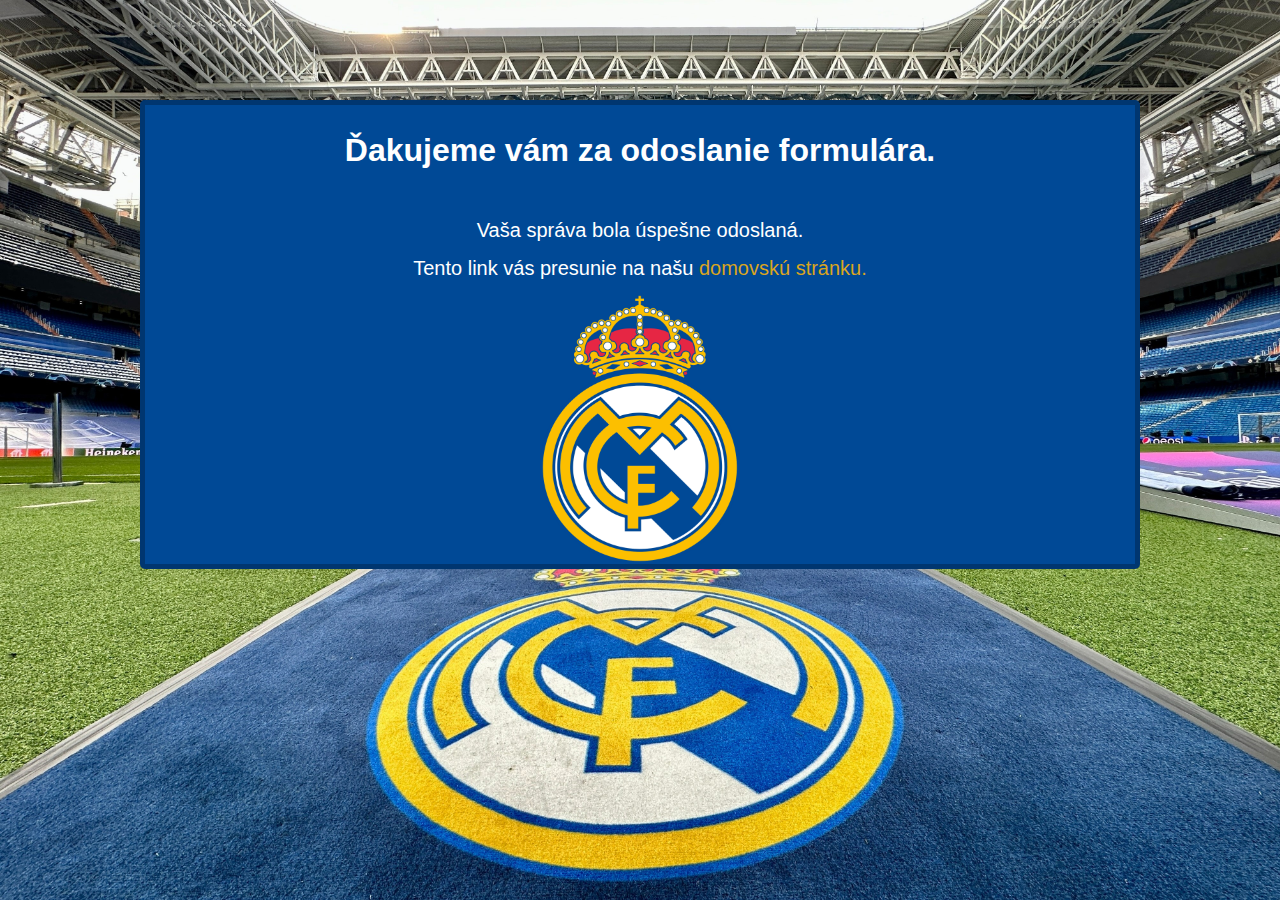
<file: thankyoupage.html>
<!DOCTYPE html>
<html lang="sk">
<head>
    <meta charset="UTF-8">
    <meta name="viewport" content="width=device-width, initial-scale=1.0">
    <title>Thankyoupage</title>
    <link rel="stylesheet" href="css/style.css">
</head>
<body class="thankyoupage">
    <div class="thank-you-container">
        <h1>Ďakujeme vám za odoslanie formulára.</h1>
        <p>Vaša správa bola úspešne odoslaná.</p>
        <p>Tento link vás presunie na našu <a href="index.html">domovskú stránku.</a></p>
        <img src="img/logo.webp" alt="logo" width="200">
    </div> 
</body>
</html>
</file>
<file: css/style.css>
*{
    padding: 0;
    margin: 0;
    text-decoration: none;
    list-style: none;
    box-sizing: border-box;

}
header{
    position: fixed;
    top: 0;
    left: 0;
    right: 0;
}

/*Navigácia*/

nav{
    background: #004996;
    color: white;
    align-items: center;
    display: flex;
    height: 80px;
    font-family:Cambria, Cochin, Georgia, Times, 'Times New Roman', serif;
    width: 100%;
    height: 80px;
}
nav ul {
    width: 100%;
    list-style: none;
    display: flex;
    justify-content: flex-end;
    align-items: center;
}
nav li{
    height: 35px;
    position: relative;
}
nav li::before{
    content: '';
    position: absolute;
    transform: translate(-50%,-50%);
    left: 50%;
    top: 100%;
    width: 0;
    height: 2px;
    background-color: goldenrod;
    transition-duration: .5s;
}
nav li:hover::before{
    width: 70px;
}
nav a {
    height: 100%;
    padding: 0 30px;
    text-decoration: none;
    display: flex;
    align-items: center;
    color: white;
    
}
nav a:hover{
    transition: .5s;
    border-radius: 5px;
}
.logo img{
    width: 55px;
}
.nadpis{
    font-size: 35px;
    align-items: center;
}
.domov h3{
    font-size: 30px;
    border: 2px solid transparent;
    border-bottom-color: goldenrod;
    text-align: center;
    margin-bottom: 40px;
    margin-right: 70px;
    margin-left: 70px;
    margin-top: 20px;
}
.menu-button{
    display: none;
}
@media(max-width: 800px){
    .hideOnMobile{
        display: none;
    }
    .menu-button{
        display: block;
    }
}
@media(max-width: 400px){
    .sidebar{
        width: 100%;
    }
}

/*Footer*/

footer{
    background: #004996;
    padding-top: 50px;
}
.footer-content{
    width: 100%;
    color: white;
}
.footer-content h3{
    font-size: 25px;
    border: 2px solid transparent;
    border-bottom-color: goldenrod;
    text-align: center;
    margin-bottom: 15px;
    margin-right: 70px;
    margin-left: 70px;
    margin-top: 20px;
}
.container{
    width: 100%;
    margin: 0 auto;
    display: flex;
    justify-content: center;
    flex-direction: row;
    height: 270px;
}
.footer-content p{
    text-align: center;
    padding: 5px;
    margin: 0;
}
.footer-content ul{
    text-align: center;
}
.footer-content p i a{
    font-family: Cambria, Cochin, Georgia, Times, 'Times New Roman', serif;
    color: white;
    font-size: 15px;
}
.menu{
    padding: 0;
}
.menu a{
    color: white;
}
.menu li{
    width: auto;
    text-align: center;
    list-style-type: none;
    padding: 7px;
    position: relative;
    color: white;
}
.menu li::before{
    content: '';
    position: absolute;
    transform: translate(-50%,-50%);
    left: 50%;
    top: 100%;
    width: 0;
    height: 2px;
    background-color: goldenrod;
    transition-duration: .5s;
}
.menu li:hover::before{
    width: 70px;
}
.social-icons{
    text-align: center;
    padding: 0;
}
.social-icons li{
    display: inline-block;
    text-align: center;
    padding: 5px;
}
.social-icons i{
    color: white;
    font-size: 25px;
}
a:hover{
    color: goldenrod;
}
.social-icons i:hover{
    color: goldenrod;
}
.bottom-bar{
    background:#003670;
    text-align: center;
    padding: 10px 0;
    margin-top: 20px;
}
.bottom-bar p{
    color: #ffffff;
    margin: 0;
    font-size: 16px;
    padding: 7px;
}
@media only screen and (max-width: 600px) {
    .container {
        flex-direction: column;
        height: 500px;
    }
    .footer-content{
        margin-bottom: 30px;
    }
}
body{
    padding: 0;
    margin: 0;
    font-family:Arial, Helvetica, sans-serif;
}
.logo-body{
    height: 400px;
    display: block;
    margin: 0px auto;
}
h1{
    text-align: center;
    padding-top: 7px;
    padding-bottom: 50px;
    margin-top: 20px;
}
p{
    text-align: center;
    font-size: 20px;
    margin-bottom: 15px;
    padding: 20px;
}

/*Formulár*/

form {
    max-width: 400px;
    margin: 20px auto;
    background: #fff;
    padding: 30px;
    border: 3px solid #004996;
    border-radius: 5px;
    box-shadow: 0 0 10px rgba(0, 30, 95, 0.849);
}
.formular{
    max-width: 1000px;
    margin: 0 auto;
    margin-top: 100px;
}
.formular h3{
    font-size: 30px;
    border: 2px solid transparent;
    border-bottom-color: goldenrod;
    text-align: center;
    margin-bottom: 40px;
    margin-right: 70px;
    margin-left: 70px;
    margin-top: 20px;
}
label {
    display: block;
    margin-bottom: 8px;
    color: #333;
}

input[type="text"],
input[type="email"],
textarea {
    width: 100%;
    padding: 8px;
    margin-bottom: 10px;
    box-sizing: border-box;
    border: 1px solid #004996;
    border-radius: 4px;
}

input[type="submit"] {
    background-color: #004996;
    color: #ffffff;
    padding: 10px 15px;
    border: none;
    border-radius: 4px;
    cursor: pointer;
    font-size: 16px;
}

input[type="submit"]:hover {
    background-color: goldenrod;
}
section{
    max-width: 1000px;
    margin: 0 auto;
    margin-top: 100px;
}
.vysledky{
    background-color: goldenrod;
    color: white;
    padding: 10px 15px;
    border: 1px solid;
    border-radius: 4px;
    cursor: pointer;
    font-size: 16px;
    width: 150px;
    justify-content: center;
    text-align: center;
    margin: 0px auto;
    margin-bottom: 20px;
}
.button{
    color: white;
}
.vysledky:hover {
    background-color: #004996;
}
.vysledky a:hover{
    color: white;
} 

/*História akordeon */

.history{
    max-width: 1000px;
    margin: 0 auto;
    margin-top: 100px;
    padding: 20px;
}
.history h3{
    font-size: 30px;
    border: 2px solid transparent;
    border-bottom-color: goldenrod;
    text-align: center;
    margin-bottom: 15px;
    margin-right: 70px;
    margin-left: 70px;
    margin-top: 20px;
}
.akordeon{
    background-color: #003670;
    color: white;
    padding: 18px;
    cursor: pointer;
    width: 100%;
    border: none;
    text-align: center;
    outline: none;
    font-size: 16px;
    border-radius: 10px;
    transition: 0.4s;
    margin-bottom: 20px;
    margin-top: 10px;
}
.active, .akordeon:hover{
    background-color: #004996;
    color: goldenrod;
}
.panel{
    padding: 0 18px;
    display: none;
    background-color: white;
    color: black;
    overflow: hidden;
    margin-left: 50px;
    margin-right: 50px;
}
.logo1{
    display: block;
    margin: 0px auto;
    margin-bottom: 10px;
}

/*Úspechy*/

.uspechy{
    max-width: 1000px;
    margin: 0 auto;
    margin-top: 100px;
}
.uspechy h3{
    font-size: 30px;
    border: 2px solid transparent;
    border-bottom-color: goldenrod;
    text-align: center;
    margin-bottom: 15px;
    margin-right: 70px;
    margin-left: 70px;
    margin-top: 20px;
}
.titul{
    display: block;
    margin: 0px auto;
}

/*Súpiska*/

.team h3{
    font-size: 30px;
    border: 2px solid transparent;
    border-bottom-color: goldenrod;
    text-align: center;
    margin-bottom: 15px;
    margin-right: 70px;
    margin-left: 70px;
    margin-top: 20px;
}
h2{
    text-align: center;
}
.team{
    max-width: 1000px;
    margin: 0 auto;
    margin-top: 100px;
}
.center{
    font-size: 15px;
    border: 2px solid;
    border-radius: 10px;
    width: 100%;
    height: 65px;
    background-color: #003670;
    color: white;
    justify-content: center;
    margin: 0px auto;
}
.box{
    margin: 0px;
    display: inline-block;
    justify-content: center;
    align-items: center;
    padding: 50px;
    text-align: center;
    width: 300px;
    margin-top: 10px;
}
h4{
    color: #003670;
    font-size: 15px;
}
h5{
    color: #004996;
    font-size: 15px;
}
.hraci{
    display: block;
    margin: 0 auto;
    margin-bottom: 10px;
    margin-top: 10px;
    border: 3px solid #003670;
    width: 250px;
}
.trener1{
    text-align: center;
    justify-content: center;
}
.trener{
    display: block;
    margin: 0 auto;
    margin-bottom: 10px;
    margin-top: 10px;
    border: 3px solid #003670;
    width: 250px;
}

/*História hráči*/

.hraci2{
    display: block;
    margin: 0px auto;
    margin-bottom: 10px;
    margin-top: 10px; 
}
.hracistats{
   border: 5px solid #003670;
   border-radius: 5px;
   width: 370px;
   margin: 0 auto;
   margin-bottom: 50px;
   margin-top: 50px;
}
.hracistats p{
    padding: 0;
    color: #ffffff;
    border: 5px solid #003670;
    background-color: #003670;
    border-radius: 5px;
}
.hracistats h2{
    color: #003670;
    font-size: 25px;
    margin-top: 10px;
    border: 2px solid transparent;
    border-bottom-color: goldenrod;
}
.uspechy p{
    font-size: 15px;
}
.panel h3{
font-size: 30px;
border: 2px solid transparent;
border-bottom-color: goldenrod;
text-align: center;
margin-bottom: 40px;
margin-right: 70px;
margin-left: 70px;
margin-top: 20px;
}
.historia{
    display: block;
    margin: 0px auto;
    margin-bottom: 20px;
    margin-top: 10px;
}
.ligamajstrov{
    display: block;
    margin: 0px auto;
    margin-bottom: 10px;
    margin-top: 10px;
}
.stadium{
    display: block;
    margin: 0px auto;
    margin-bottom: 10px;
    margin-top: 10px;
}
.madrid{
    display: block;
    margin: 0px auto;
    margin-bottom: 10px;
    margin-top: 10px;
}
@media only screen and (max-width: 600px) {
    .panel h3{
       font-size: 20px;
       margin-left: 10px;
       margin-right: 10px;
    }
    .historia{
        width: 300px;
    }
    .ligamajstrov{
        width: 300px;
    }
    .hracistats{
        width: 250px;
    }
    .hraci2{
        width: 220px;
    }
    .stadium{
        width: 350px;
    }
}

/*thankyou page*/

.thank-you-container{
    border: 5px solid #003670;
    max-width: 1000px;
    margin: 0 auto;
    margin-top: 100px;
    border-radius: 5px;
    background-color: #004996;
}
.thank-you-container p {
    padding: 0;
    color: #ffffff;
}
.thank-you-container a{
    color:goldenrod;
}
.thank-you-container h1{
    color: #ffffff;
}
.thank-you-container img{
    display: block;
    margin: 0 auto;
}
.thank-you-container a:hover{
    color: goldenrod;
}
body.thankyoupage{
    background-image: url(../img/backg.jpg);
    background-repeat: no-repeat;
    background-size: cover;
    background-attachment: fixed;
}

/*Slider a bannery*/

.slides-container {
  width: 100%;
  max-width: 100%;
  height: auto;
  
}
.slide, .slide img{
    width: 800px;   
    height: auto;
    margin: 0 auto;
    border: 5px;
    border-radius: 5px;
}
.prev, .next {
  cursor: pointer;
  position: absolute;
  top: 40%;
  width: auto;
  margin: 0 auto;
  padding-left: 500px;
  padding-right: 500px;
  color: #004996;
  font-weight: bold;
  font-size: 18px;
  transition: 0.6s ease;
  border-radius: 0 3px 3px 0;
  user-select: none;
}
.next {
  right: 0;
  border-radius: 3px 0 0 3px;
}

.slide-text {
  color: #000000;
  font-size: 70px;
  text-transform: uppercase;
  font-weight: bold;
  padding: 8px 12px;
  position: absolute;
  bottom: 35%;
  right: 0%;
  max-width: 100%;
  width:100%;
  text-align: center;
}

.fade {
  animation-name: fade;
  animation-duration: 1.5s;
}

@keyframes fade {
  from {opacity: .4} 
  to {opacity: 1}
}
@media only screen and (max-width: 700px) {
.slide, .slide img{
    width: 450px;
}
.prev, .next{
    padding-left: 0px;
    padding-right: 0px;
    top: 25%;
}
.slide-text{
    font-size: 40px;
    bottom: 58%;
}
.box{
    margin: 0 auto;
    display: block;
    padding: 0;
}
.h4{
    text-align: center;
}
.h5{
    text-align: center;
}
}
.qna{
    text-align: center;
    margin: 0px auto;
}
.qna h3{
    font-size: 25px;
    border: 2px solid transparent;
    border-bottom-color: goldenrod;
    text-align: center;
    margin-bottom: 15px;
    margin-right: 70px;
    margin-left: 70px;
    margin-top: 20px;
}
.otazkyodpovede{
    border: 3px solid #004996;
    border-radius: 5px;
    box-shadow: 0 0 10px rgba(0, 30, 95, 0.849);
    margin-top: 5px;
    margin-bottom: 50px;
}
.form-button {
    width: 100%;
    padding: 5px;
    margin: 10px;
    border: 1px solid #ccc;
    border-radius: 5px;
    background-color: #004996;
    color: white;
    cursor: pointer;
}
.form-container{
    margin-top: 100px;
}
.form-title {
    font-size: 20px;
    font-weight: bold;
    margin-bottom: 10px;
}

.form-group {
    margin-bottom: 10px;
}
.form-container h3{
    font-size: 25px;
    border: 2px solid transparent;
    border-bottom-color: goldenrod;
    text-align: center;
    margin-bottom: 15px;
    margin-right: 70px;
    margin-left: 70px;
    margin-top: 20px;
}
.form-input {
    width: 100%;
    padding: 5px;
    border: 1px solid #ccc;
    border-radius: 5px;
}
.answer{
    font-size: 20px;
    margin-bottom: 25px;
}
.question{
    font-size: 20px;
}
.button_edit{
    background-color: goldenrod;
    border-radius: 5px;
    border: 2px solid goldenrod;
    width: 10%;
    margin-bottom: 10px;
    text-align: center;
    margin: 0px auto;
    margin-top: 5px;
}
.button_edit a{
    color: white;
}
.button_delete{
    background-color: #004996;
    border-radius: 5px;
    border: 2px solid #004996;
    width: 10%;
    text-align: center;
    margin: 0px auto;
    margin-bottom: 5px;
}
.button_delete a{
    color: white;
}

body.delete_qna{
    background-image: url(../img/backg.jpg);
    background-repeat: no-repeat;
    background-size: cover;
    background-attachment: fixed;
}
body.edit_qna{
    background-image: url(../img/backg.jpg);
    background-repeat: no-repeat;
    background-size: cover;
    background-attachment: fixed;
}
.edit h1{
    color: white;
    font-size: 30px;
    border: 2px solid goldenrod;
    margin-left: 200px;
    margin-right: 200px;
    background-color: #003670;
    align-items: center;
    border-radius: 5px;
    padding-top: 50px;
}
.delete h1{
    color: white;
    font-size: 30px;
    border: 2px solid goldenrod;
    margin-left: 200px;
    margin-right: 200px;
    background-color: #003670;
    align-items: center;
    border-radius: 5px;
    padding-top: 50px;
    margin-bottom: 10px;
}
.delete p{
    color: white;
    font-size: 20px;
    border: 2px solid goldenrod;
    margin-left: 750px;
    margin-right: 750px;
    background-color: #003670;
    align-items: center;
    border-radius: 5px;
}
.accordion{
    text-align: center;
}
</file>
